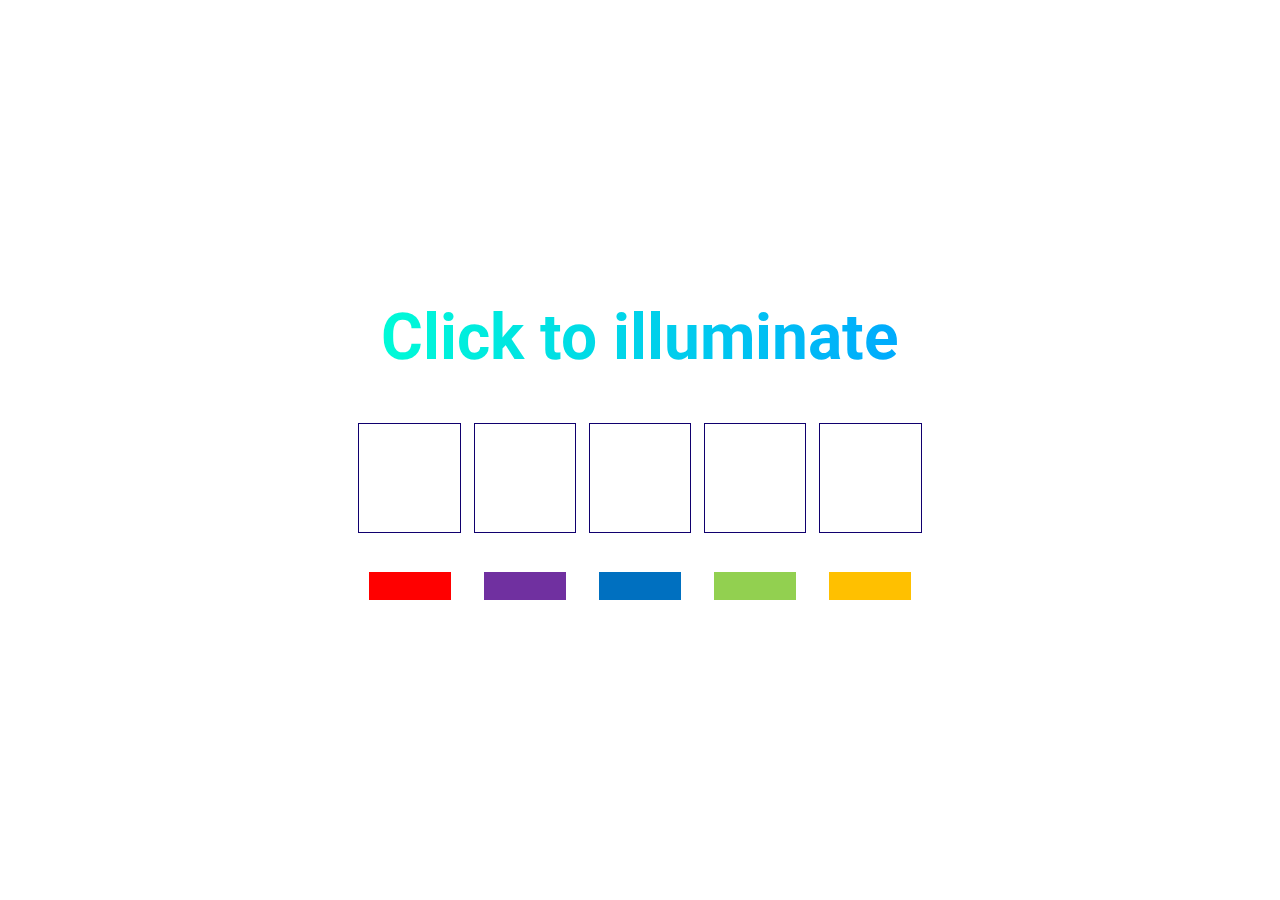
<file: index.html>
<!DOCTYPE html>
<html lang="en">
  <head>
    <meta charset="UTF-8" />
    <meta http-equiv="X-UA-Compatible" content="IE=edge" />
    <meta name="viewport" content="width=device-width, initial-scale=1.0" />
    <title>Glowing Box</title>
    <!-- Google font (Poppins,Roboto) -->
    <link
      href="https://fonts.googleapis.com/css2?family=Merriweather:wght@300;400;700;900&family=Poppins:wght@200;400;700&family=Roboto:wght@400;700&display=swap"
      rel="stylesheet" />
    <!-- css file -->
    <link rel="stylesheet" href="./style.css" />
    <!-- Breackpoint -->
    <link rel="stylesheet" href="./breakpoint.css" />
  </head>
  <body>
    <div class="site-wrap">
      <h1 class="title">Click to illuminate</h1>
      <div class="Box-container">
        <div class="column">
          <div class="box"></div>
          <button class="button red"></button>
        </div>
        <div class="column">
          <div class="box"></div>
          <button class="button purple"></button>
        </div>
        <div class="column">
          <div class="box"></div>
          <button class="button blue"></button>
        </div>
        <div class="column">
          <div class="box"></div>
          <button class="button green"></button>
        </div>
        <div class="column last-box">
          <div class="box"></div>
          <button class="button orange"></button>
        </div>
      </div>
    </div>

    <!-- main js file -->
    <script src="./index.js"></script>
  </body>
</html>
</file>
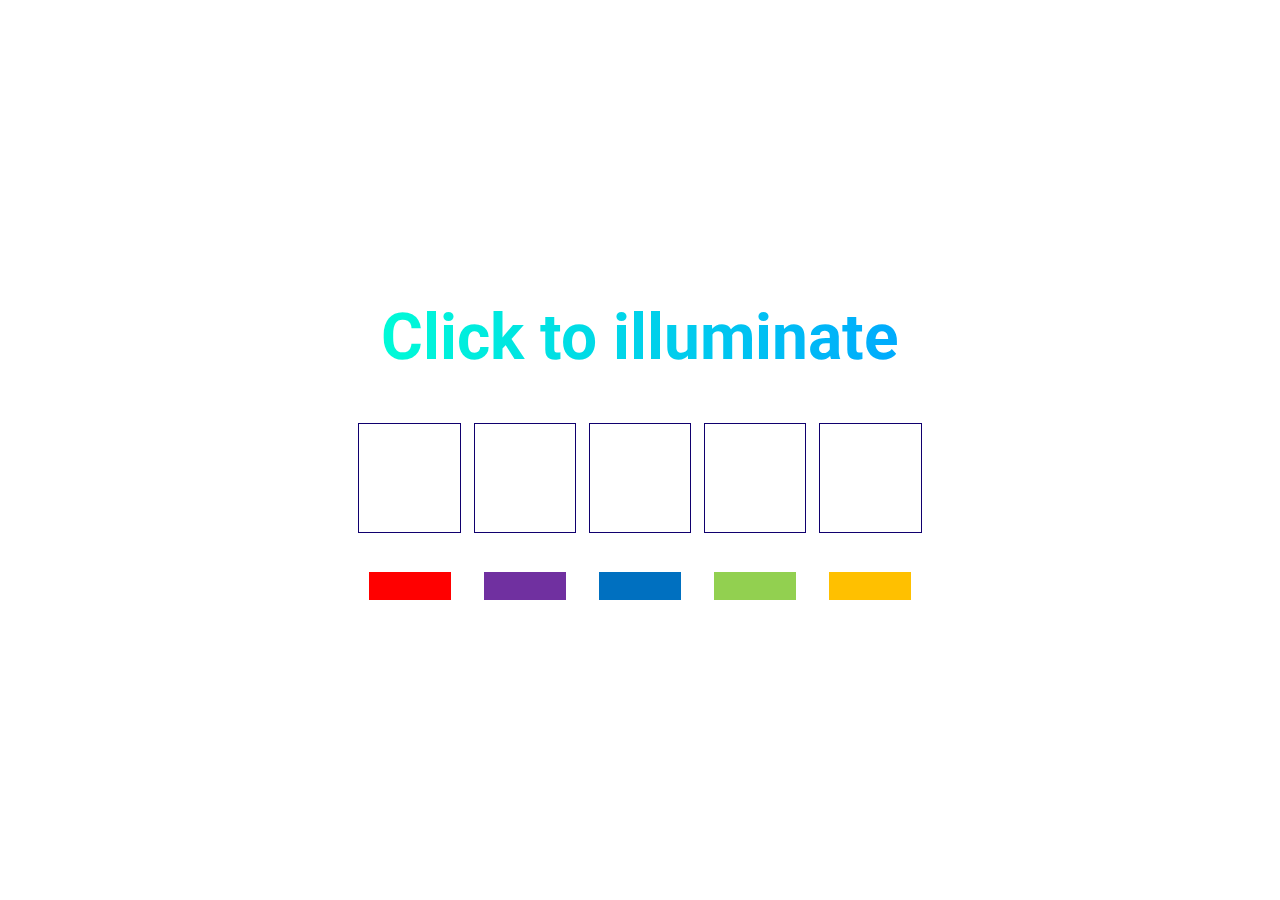
<file: glowing light/html/index.html>
<!DOCTYPE html>
<html lang="en">
  <head>
    <meta charset="UTF-8" />
    <meta http-equiv="X-UA-Compatible" content="IE=edge" />
    <meta name="viewport" content="width=device-width, initial-scale=1.0" />
    <title>Glowing Box</title>
    <!-- Google font (Poppins,Roboto) -->
    <link
      href="https://fonts.googleapis.com/css2?family=Merriweather:wght@300;400;700;900&family=Poppins:wght@200;400;700&family=Roboto:wght@400;700&display=swap"
      rel="stylesheet" />
    <!-- css file -->
    <link rel="stylesheet" href="../css/style.css" />
    <!-- Breackpoint -->
    <link rel="stylesheet" href="../css/breakpoint.css" />
  </head>
  <body>
    <div class="site-wrap">
      <h1 class="title">Click to illuminate</h1>
      <div class="Box-container">
        <div class="column">
          <div class="box"></div>
          <button class="button red"></button>
        </div>
        <div class="column">
          <div class="box"></div>
          <button class="button purple"></button>
        </div>
        <div class="column">
          <div class="box"></div>
          <button class="button blue"></button>
        </div>
        <div class="column">
          <div class="box"></div>
          <button class="button green"></button>
        </div>
        <div class="column last-box">
          <div class="box"></div>
          <button class="button orange"></button>
        </div>
      </div>
    </div>

    <!-- main js file -->
    <script src="../js/index.js"></script>
  </body>
</html>
</file>
<file: breakpoint.css>
@media only screen and (max-width: 630px) {
  .site-wrap {
    height: auto;
  }
  .title {
    margin: 2rem 0;
  }
  .Box-container {
    width: 100%;
    display: grid;
    grid-template-columns: repeat(2, 1fr);
  }
  .column {
    margin: 1rem 0.4rem;
  }
  .last-box {
    width: 50%;
    grid-column: 1/3;
    justify-self: center;
  }
  .button {
    width: 60%;
  }
}

@media only screen and (max-width: 330px) {
  .site-wrap {
    height: auto;
    min-width: 180px;
    text-align: left;
  }
  .title {
    margin: 3rem 1rem 0 1rem;
    font-size: 1.6rem;
  }
  .Box-container {
    width: 100%;
    margin: 0 auto;
    grid-template-columns: 1fr;
  }
  .column {
    width: 80%;
    margin: 1rem auto;
  }
  .last-box {
    width: 80%;
    grid-column: 1/1;
  }
  .button {
    width: 50%;
    height: 25px;
    margin: 0;
  }
}
</file>
<file: glowing light/css/breakpoint.css>
@media only screen and (max-width: 630px) {
  .site-wrap {
    height: auto;
  }
  .title {
    margin: 2rem 0;
  }
  .Box-container {
    width: 100%;
    display: grid;
    grid-template-columns: repeat(2, 1fr);
  }
  .column {
    margin: 1rem 0.4rem;
  }
  .last-box {
    width: 50%;
    grid-column: 1/3;
    justify-self: center;
  }
  .button {
    width: 60%;
  }
}

@media only screen and (max-width: 330px) {
  .site-wrap {
    height: auto;
    min-width: 180px;
    text-align: left;
  }
  .title {
    margin: 3rem 1rem 0 1rem;
    font-size: 1.6rem;
  }
  .Box-container {
    width: 100%;
    margin: 0 auto;
    grid-template-columns: 1fr;
  }
  .column {
    width: 80%;
    margin: 1rem auto;
  }
  .last-box {
    width: 80%;
    grid-column: 1/1;
  }
  .button {
    width: 50%;
    height: 25px;
    margin: 0;
  }
}
</file>
<file: style.css>
/* Resetting default values */
* {
  margin: 0;
  padding: 0;
  box-sizing: border-box;
}
/* Defining variables */
:root {
  --red: #ff0000;
  --purple: #7030a0;
  --blue: #0070c0;
  --green: #92d050;
  --orange: #ffc000;
}
/* Entire site wrapper */
.site-wrap {
  width: 100%;
  height: 100vh;
  margin: 0 auto;
  display: grid;
  place-content: center;
  text-align: center;
  overflow-x: hidden;
}
.title {
  font-size: 4rem;
  background: linear-gradient(to right, #00ffd5, #00a6ff);
  -webkit-background-clip: text;
  -webkit-text-fill-color: transparent;
  margin-bottom: 3rem;
  font-family: "Merriweather", serif;
  font-family: "Poppins", sans-serif;
  font-family: "Roboto", sans-serif;
}
/* all boxes are in */
.Box-container {
  width: 36rem;
  display: grid;
  grid-template-columns: repeat(5, 1fr);
}
/* each button & box column */
.column {
  display: flex;
  flex-direction: column;
  align-items: center;
  justify-content: center;
  margin: 0 0.4rem;
}
/* style in all boxes */
.box {
  display: inline-block;
  width: 100%;
  height: 110px;
  border: 1px solid #10006e;
  margin-bottom: 1rem;
  transition: all 0.5s ease-in-out;
}

.button {
  width: 80%;
  height: 28px;
  border: none;
  margin-top: 1.4rem;
  cursor: pointer;
  transition: transform 0.3s linear;
}
.button:active {
  transform: scale(0.9);
}
/* Defining different background colors each box */
.red {
  background-color: var(--red);
}

.purple {
  background-color: var(--purple);
}

.blue {
  background-color: var(--blue);
}

.green {
  background-color: var(--green);
}

.orange {
  background-color: var(--orange);
}

/* Glow */
.glowRed {
  background-color: var(--red);
  box-shadow: 0px 0px 30px 12px var(--red);
  transition: all 0.6s ease-in-out;
  transition-delay: 0.2s;
  opacity: 1;
  z-index: 1;
}
.glowPurple {
  background-color: var(--purple);
  box-shadow: 0px 0px 30px 12px var(--purple);
  transition: all 0.6s ease-in-out;
  transition-delay: 0.2s;
}
.glowBlue {
  background-color: var(--blue);
  box-shadow: 0px 0px 30px 12px var(--blue);
  transition: all 0.6s ease-in-out;
  transition-delay: 0.2s;
  z-index: 1;
}
.glowGreen {
  background-color: var(--green);
  box-shadow: 0px 0px 30px 12px var(--green);
  transition: all 0.6s ease-in-out;
  transition-delay: 0.2s;
}
.glowOrange {
  background-color: var(--orange);
  box-shadow: 0px 0px 30px 12px var(--orange);
  transition: all 0.6s ease-in-out;
  transition-delay: 0.2s;
  z-index: 1;
}
</file>
<file: glowing light/css/style.css>
/* Resetting default values */
* {
  margin: 0;
  padding: 0;
  box-sizing: border-box;
}
/* Defining variables */
:root {
  --red: #ff0000;
  --purple: #7030a0;
  --blue: #0070c0;
  --green: #92d050;
  --orange: #ffc000;
}
/* Entire site wrapper */
.site-wrap {
  width: 100%;
  height: 100vh;
  margin: 0 auto;
  display: grid;
  place-content: center;
  text-align: center;
  overflow-x: hidden;
}
.title {
  font-size: 4rem;
  background: linear-gradient(to right, #00ffd5, #00a6ff);
  -webkit-background-clip: text;
  -webkit-text-fill-color: transparent;
  margin-bottom: 3rem;
  font-family: "Merriweather", serif;
  font-family: "Poppins", sans-serif;
  font-family: "Roboto", sans-serif;
}
/* all boxes are in */
.Box-container {
  width: 36rem;
  display: grid;
  grid-template-columns: repeat(5, 1fr);
}
/* each button & box column */
.column {
  display: flex;
  flex-direction: column;
  align-items: center;
  justify-content: center;
  margin: 0 0.4rem;
}
/* style in all boxes */
.box {
  display: inline-block;
  width: 100%;
  height: 110px;
  border: 1px solid #10006e;
  margin-bottom: 1rem;
  transition: all 0.5s ease-in-out;
}

.button {
  width: 80%;
  height: 28px;
  border: none;
  margin-top: 1.4rem;
  cursor: pointer;
  transition: transform 0.3s linear;
}
.button:active {
  transform: scale(0.9);
}
/* Defining different background colors each box */
.red {
  background-color: var(--red);
}

.purple {
  background-color: var(--purple);
}

.blue {
  background-color: var(--blue);
}

.green {
  background-color: var(--green);
}

.orange {
  background-color: var(--orange);
}

/* Glow */
.glowRed {
  background-color: var(--red);
  box-shadow: 0px 0px 30px 12px var(--red);
  transition: all 0.6s ease-in-out;
  transition-delay: 0.2s;
  opacity: 1;
  z-index: 1;
}
.glowPurple {
  background-color: var(--purple);
  box-shadow: 0px 0px 30px 12px var(--purple);
  transition: all 0.6s ease-in-out;
  transition-delay: 0.2s;
}
.glowBlue {
  background-color: var(--blue);
  box-shadow: 0px 0px 30px 12px var(--blue);
  transition: all 0.6s ease-in-out;
  transition-delay: 0.2s;
  z-index: 1;
}
.glowGreen {
  background-color: var(--green);
  box-shadow: 0px 0px 30px 12px var(--green);
  transition: all 0.6s ease-in-out;
  transition-delay: 0.2s;
}
.glowOrange {
  background-color: var(--orange);
  box-shadow: 0px 0px 30px 12px var(--orange);
  transition: all 0.6s ease-in-out;
  transition-delay: 0.2s;
  z-index: 1;
}
</file>
